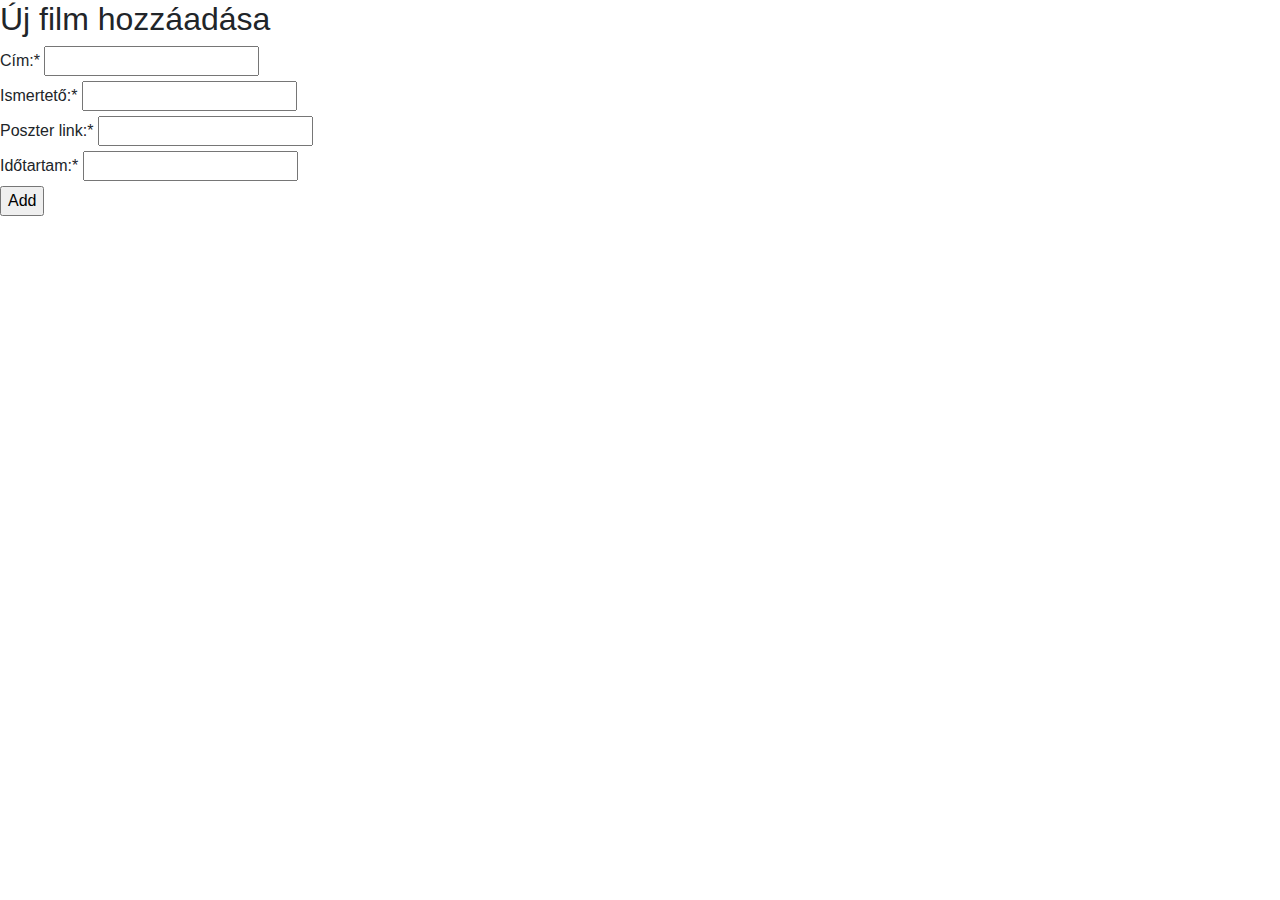
<file: JavaSpringProject/complete/out/production/resources/templates/addMovie.html>
<!DOCTYPE HTML>
<html xmlns:th="http://www.thymeleaf.org">
<head>
    <title>Add new movie</title>
    <meta http-equiv="Content-Type" content="text/html; charset=UTF-8"/>
	<meta name="viewport" content="width=device-width, initial-scale=1">
	<link rel="stylesheet" href="https://stackpath.bootstrapcdn.com/bootstrap/4.3.1/css/bootstrap.min.css" integrity="sha384-ggOyR0iXCbMQv3Xipma34MD+dH/1fQ784/j6cY/iJTQUOhcWr7x9JvoRxT2MZw1T" crossorigin="anonymous">
	<link rel="stylesheet" type="text/css" th:href="@{css/style.css}">
	<link rel="stylesheet" href="https://cdnjs.cloudflare.com/ajax/libs/font-awesome/4.7.0/css/font-awesome.min.css">
</head>
<body>
	<header th:insert="adminHeader.html :: header"> </header>
	<h2>Új film hozzáadása</h2>
	<form th:action="@{/addMovie}" th:object="${movie}" method="POST">

		<label>Cím:<span class="required">*</span></label>
		<input type="text" required th:field="*{title}"/>
		<br>
		<label>Ismertető:<span class="required">*</span></label>
		<input type="text" required th:field="*{description}"  />
		<br>
		<label>Poszter link:<span class="required">*</span></label>
		<input type="text" required th:field="*{posterLink}" />
		<br>
		<label>Időtartam:<span class="required">*</span></label>
		<input type="number" required th:field="*{durationInMinutes}" />
		<br>
		<input type="submit" value="Add" />
	</form>

</body>
</html>
</file>
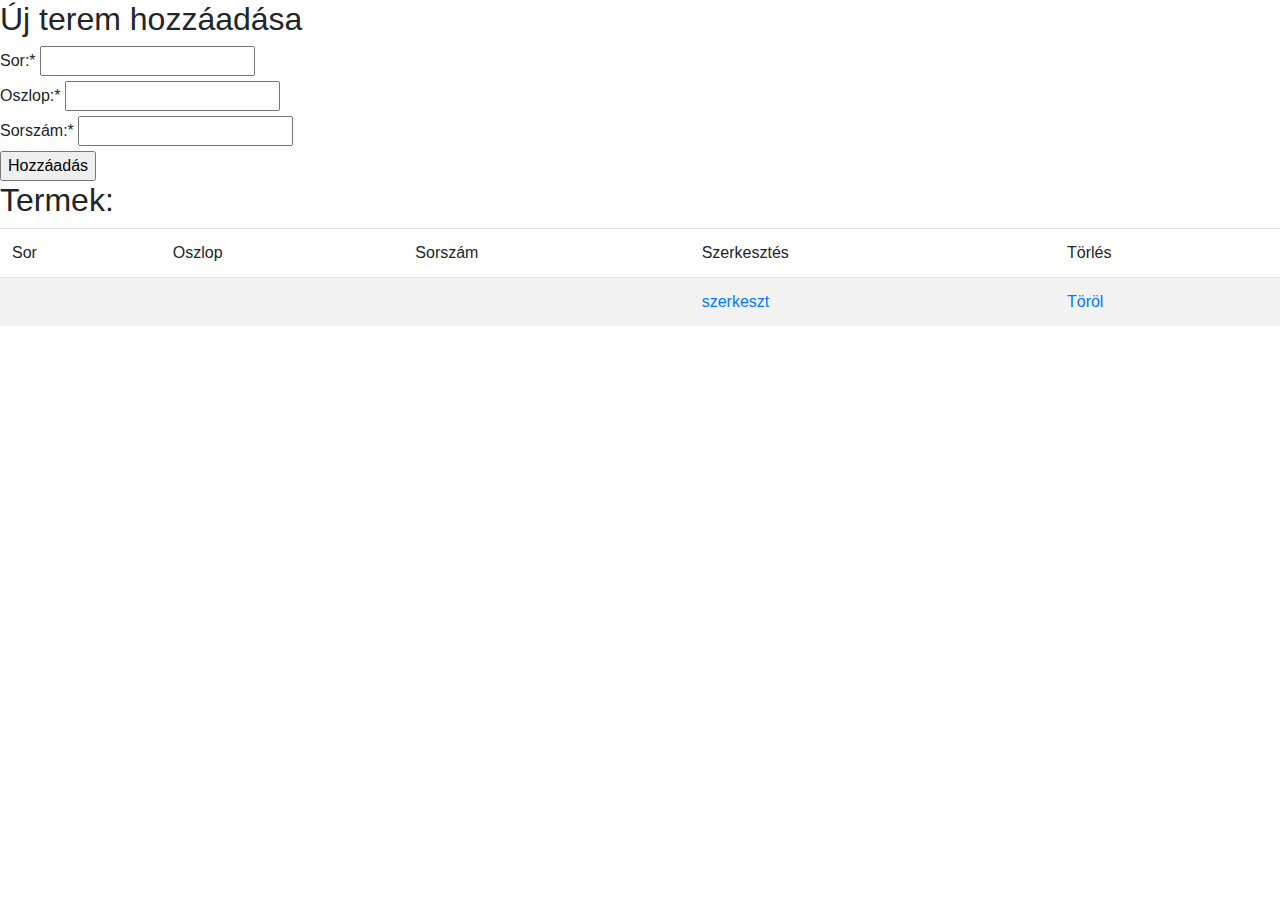
<file: JavaSpringProject/complete/out/production/resources/templates/addRoom.html>
<!DOCTYPE HTML>
<html xmlns:th="http://www.thymeleaf.org">
<head>
    <title>Termek módosítása</title>
    <meta http-equiv="Content-Type" content="text/html; charset=UTF-8"/>
    <meta name="viewport" content="width=device-width, initial-scale=1">
	<link rel="stylesheet" href="https://stackpath.bootstrapcdn.com/bootstrap/4.3.1/css/bootstrap.min.css" integrity="sha384-ggOyR0iXCbMQv3Xipma34MD+dH/1fQ784/j6cY/iJTQUOhcWr7x9JvoRxT2MZw1T" crossorigin="anonymous">
    <link rel="stylesheet" type="text/css" th:href="@{css/style.css}">
    <link rel="stylesheet" href="https://cdnjs.cloudflare.com/ajax/libs/font-awesome/4.7.0/css/font-awesome.min.css">
</head>
<body>
<header th:insert="adminHeader.html :: header"> </header>
    <h2>Új terem hozzáadása</h2>
    <form th:action="@{/addRoom}" th:object="${newRoom}" method="POST">
        <label>Sor:<span class="required">*</span></label>
        <input type="number" required th:field="*{rowCount}" />
        <br>
        <label>Oszlop:<span class="required">*</span></label>
        <input type="number" required th:field="*{colCount}" />
        <br>
		<label>Sorszám:<span class="required">*</span></label>
		<input type="number" required th:field="*{roomNumber}" />
		<br>
        <input type="submit" value="Hozzáadás" />
    </form>

	<h2> Termek:</h2> 	
	<table class="table table-striped">
		<thead>
			<tr>
				<td>Sor</td>
				<td>Oszlop</td>
				<td>Sorszám</td>
				<td>Szerkesztés</td>
				<td>Törlés</td>
			</tr>
		</thead>
		<tbody>
			<tr th:each="room : ${rooms}">
				<td th:text="${room.rowCount}"></td>
				<td th:text="${room.colCount}"></td>
				<td th:text="${room.roomNumber}"></td>
				<td><a href="#" th:href="@{/editRoom/} + ${room.id}">szerkeszt</a></td>
				<td><a href="#" th:href="@{/deleteRoom/} + ${room.id}">Töröl</a></td> 
				<!-- <td><input type="button" value="X" th:onclick="'javascript:deleteRoom(\'' + ${room.id} + '\');'" /></td> -->
			</tr>
		</tbody>	
	</table>	
</body>
</html>
</file>
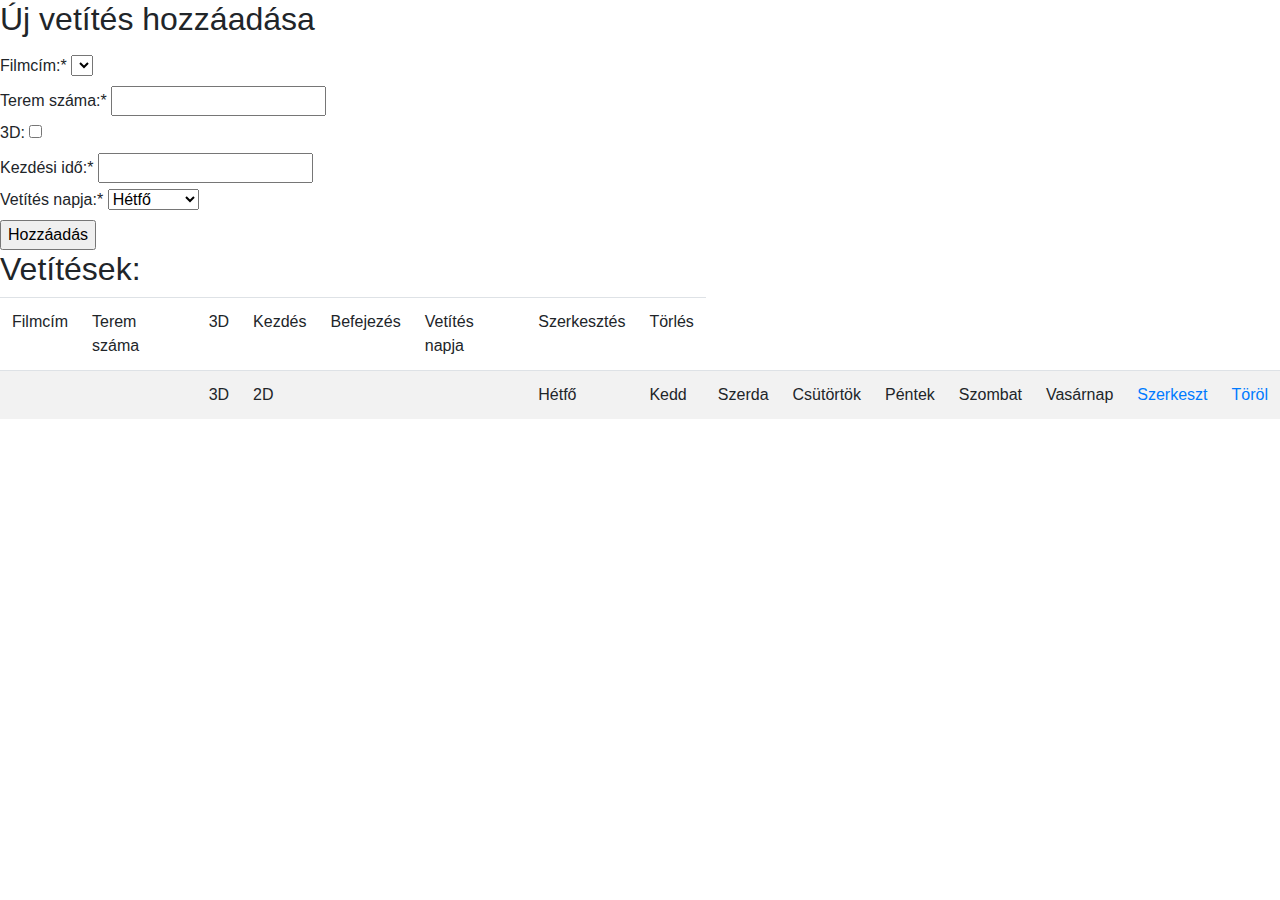
<file: JavaSpringProject/complete/out/production/resources/templates/addScreening.html>
<!DOCTYPE HTML>
<html xmlns:th="http://www.thymeleaf.org">
<head>
    <title>Vetítések módosítása</title>
    <meta http-equiv="Content-Type" content="text/html; charset=UTF-8"/>
    <meta name="viewport" content="width=device-width, initial-scale=1">
	<link rel="stylesheet" href="https://stackpath.bootstrapcdn.com/bootstrap/4.3.1/css/bootstrap.min.css" integrity="sha384-ggOyR0iXCbMQv3Xipma34MD+dH/1fQ784/j6cY/iJTQUOhcWr7x9JvoRxT2MZw1T" crossorigin="anonymous">
    <link rel="stylesheet" type="text/css" th:href="@{css/style.css}">
    <link rel="stylesheet" href="https://cdnjs.cloudflare.com/ajax/libs/font-awesome/4.7.0/css/font-awesome.min.css">
</head>
<body>
<header th:insert="adminHeader.html :: header"> </header>
    <h2>Új vetítés hozzáadása</h2>
	<p th:text="${title}"></p>
    <form th:action="@{/addScreening}" th:object="${newScreening}" method="POST">
		<label>Filmcím:<span class="required">*</span></label>
		<select th:field="*{movieTitle}">
			<option th:each="entry : ${#lists.toList(titleSet)}" th:value="${entry}" th:utext="${entry}"></option>
		</select>	
        <!-- <input type="text" required th:field="*{movieId}" /> -->
        <br>
        <label>Terem száma:<span class="required">*</span></label>
        <input type="number" required th:field="*{roomNumber}" />
        <br>
		<label>3D:</label>
        <input type="checkbox" value="3D" th:field="*{is3D}" />
        <br>
		<label>Kezdési idő:<span class="required">*</span></label>
		<input type="text" required th:field="*{startTime}" />
		<br>	
		<label>Vetítés napja:<span class="required">*</span></label>
		<select th:field="*{startDay}">
			<option th:value="Monday">Hétfő</option>
			<option th:value="Tuesday">Kedd</option>
			<option th:value="Wednesday">Szerda</option>
			<option th:value="Thursday">Csütörtök</option>
			<option th:value="Friday">Péntek</option>
			<option th:value="Saturday">Szombat</option>
			<option th:value="Sunday">Vasárnap</option>
		</select>
		<!-- <input type="text" required th:field="*{startDay}" /> -->
		<br>
        <input type="submit" value="Hozzáadás" />
    </form>

	<h2>Vetítések:</h2> 	
	<table class="table table-striped">
		<thead>
			<tr>
				<td>Filmcím</td>
				<td>Terem száma</td>
				<td>3D</td>
				<td>Kezdés</td>
				<td>Befejezés</td>
				<td>Vetítés napja</td>
				<td>Szerkesztés</td>
				<td>Törlés</td>
			</tr>
		</thead>
		<tbody>
			<tr th:each="screening : ${screenings}">
				<td th:text="${screening.movieTitle}"></td>
				<td th:text="${screening.roomNumber}"></td>
				<div th:switch="${screening.is3D}">
					<td th:case="true">3D</td>
					<td th:case="false">2D</td>
				</div>
				<!-- <td th:text="${screening.is3D}"></td> -->
				<td th:text="${screening.startTime}"></td>
				<td th:text="${screening.endTime}"></td>
				<div th:switch="${screening.startDay}">
					<td th:case="'Monday'">Hétfő</td>
					<td th:case="'Tuesday'">Kedd</td>
					<td th:case="'Wednesday'">Szerda</td>
					<td th:case="'Thursday'">Csütörtök</td>
					<td th:case="'Friday'">Péntek</td>
					<td th:case="'Saturday'">Szombat</td>
					<td th:case="'Sunday'">Vasárnap</td>
				</div>
				<!-- <td th:text="${screening.startDay}"></td> -->
				<td><a href="#" th:href="@{/editScreening/} + ${screening.id}">Szerkeszt</a></td>
				<td><a href="#" th:href="@{/deleteScreening/} + ${screening.id}">Töröl</a></td> 
			</tr>
		</tbody>	
	</table>	
</body>
</html>
</file>
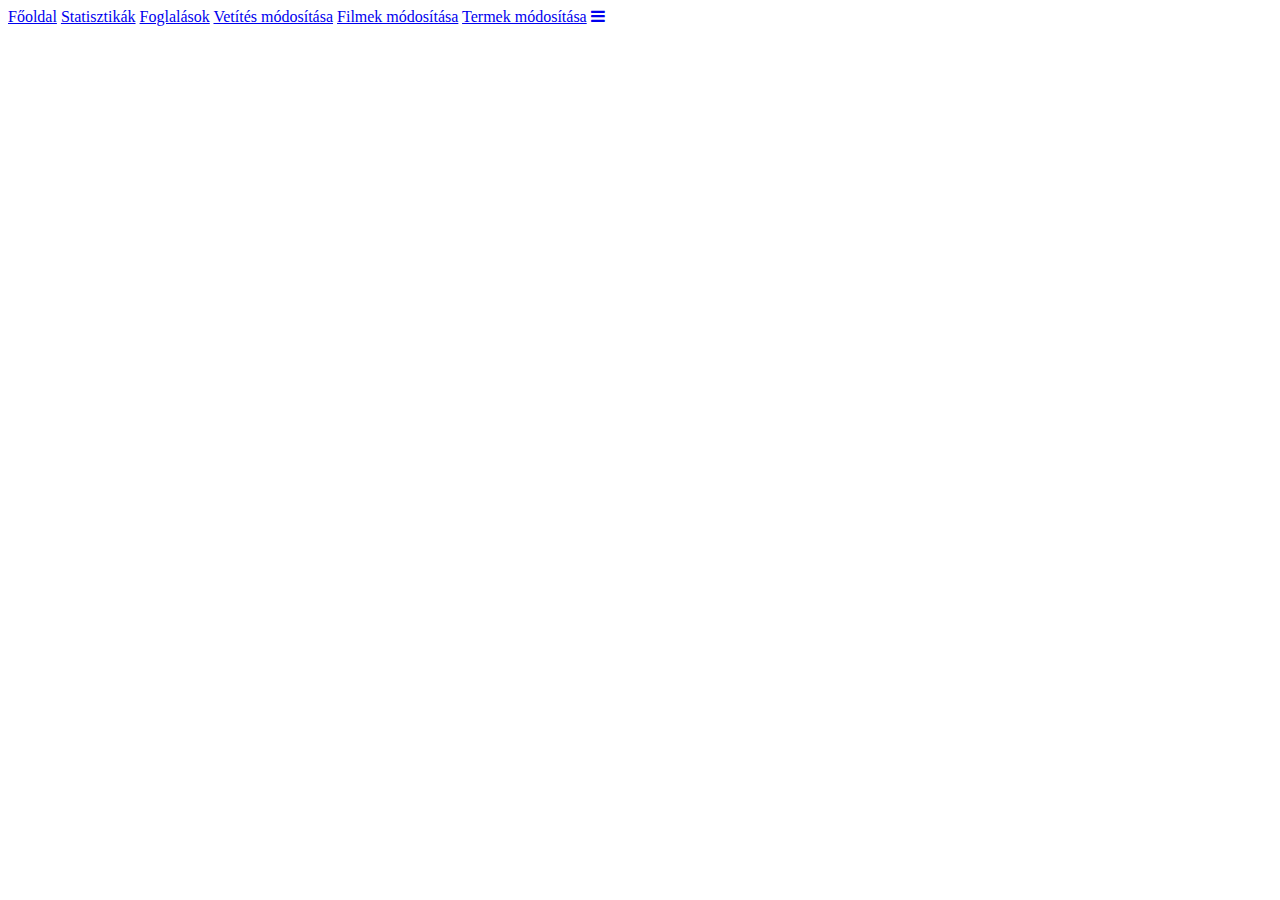
<file: JavaSpringProject/complete/out/production/resources/templates/adminHeader.html>
<!DOCTYPE HTML>
<html xmlns:th="http://www.thymeleaf.org">
<head th:fragment="headerfiles">
    <meta charset="UTF-8" />
    <link rel="stylesheet" type="text/css" th:href="@{css/style.css}">
    <link rel="stylesheet" href="https://cdnjs.cloudflare.com/ajax/libs/font-awesome/4.7.0/css/font-awesome.min.css">
</head>
<body>
<div th:fragment="header" class="topnav" id="myTopnav">
    <a href="/" class="active">Főoldal</a>
    <a href="/admin">Statisztikák</a>
    <a href="/reservations">Foglalások</a>
    <a href="/addScreening">Vetítés módosítása</a>
    <a href="/addMovie">Filmek módosítása</a>
    <a href="/addRoom">Termek módosítása</a>
    <a href="javascript:void(0);" class="icon" onclick="myFunction()">
        <i class="fa fa-bars"></i>
    </a>
    <script>
    function myFunction() {
        var x = document.getElementById("myTopnav");
        if (x.className === "topnav") {
            x.className += " responsive";
        } else {
            x.className = "topnav";
        }
    }
</script>
</div>
</body>
</file>
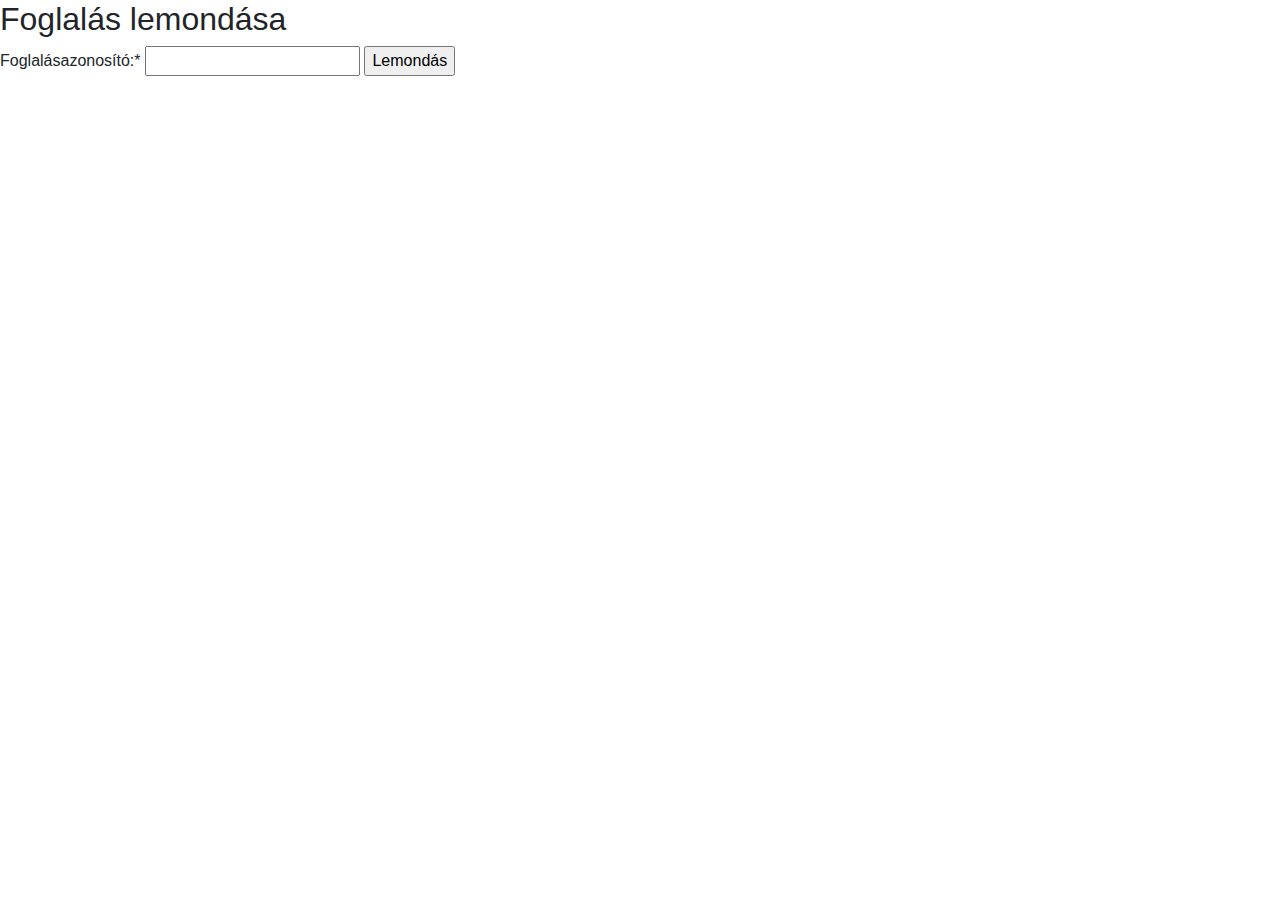
<file: JavaSpringProject/complete/out/production/resources/templates/cancelReservation.html>
<!DOCTYPE HTML>
<html xmlns:th="http://www.thymeleaf.org">
<head>
    <title>Add new movie</title>
    <meta http-equiv="Content-Type" content="text/html; charset=UTF-8"/>
    <meta name="viewport" content="width=device-width, initial-scale=1">
    <link rel="stylesheet" href="https://stackpath.bootstrapcdn.com/bootstrap/4.3.1/css/bootstrap.min.css" integrity="sha384-ggOyR0iXCbMQv3Xipma34MD+dH/1fQ784/j6cY/iJTQUOhcWr7x9JvoRxT2MZw1T" crossorigin="anonymous">
    <link rel="stylesheet" type="text/css" th:href="@{css/style.css}">
    <link rel="stylesheet" href="https://cdnjs.cloudflare.com/ajax/libs/font-awesome/4.7.0/css/font-awesome.min.css">
</head>
<body>
<header th:insert="userHeader.html :: header"> </header>
<h2>Foglalás lemondása</h2>
<form th:action="@{/cancelReservation}" th:object="${reservation}" method="POST">
    <label>Foglalásazonosító:<span class="required">*</span></label>
    <input type="text" required th:field="*{id}"/>
    <input type="submit" value="Lemondás" />
</form>

</body>
</html>
</file>
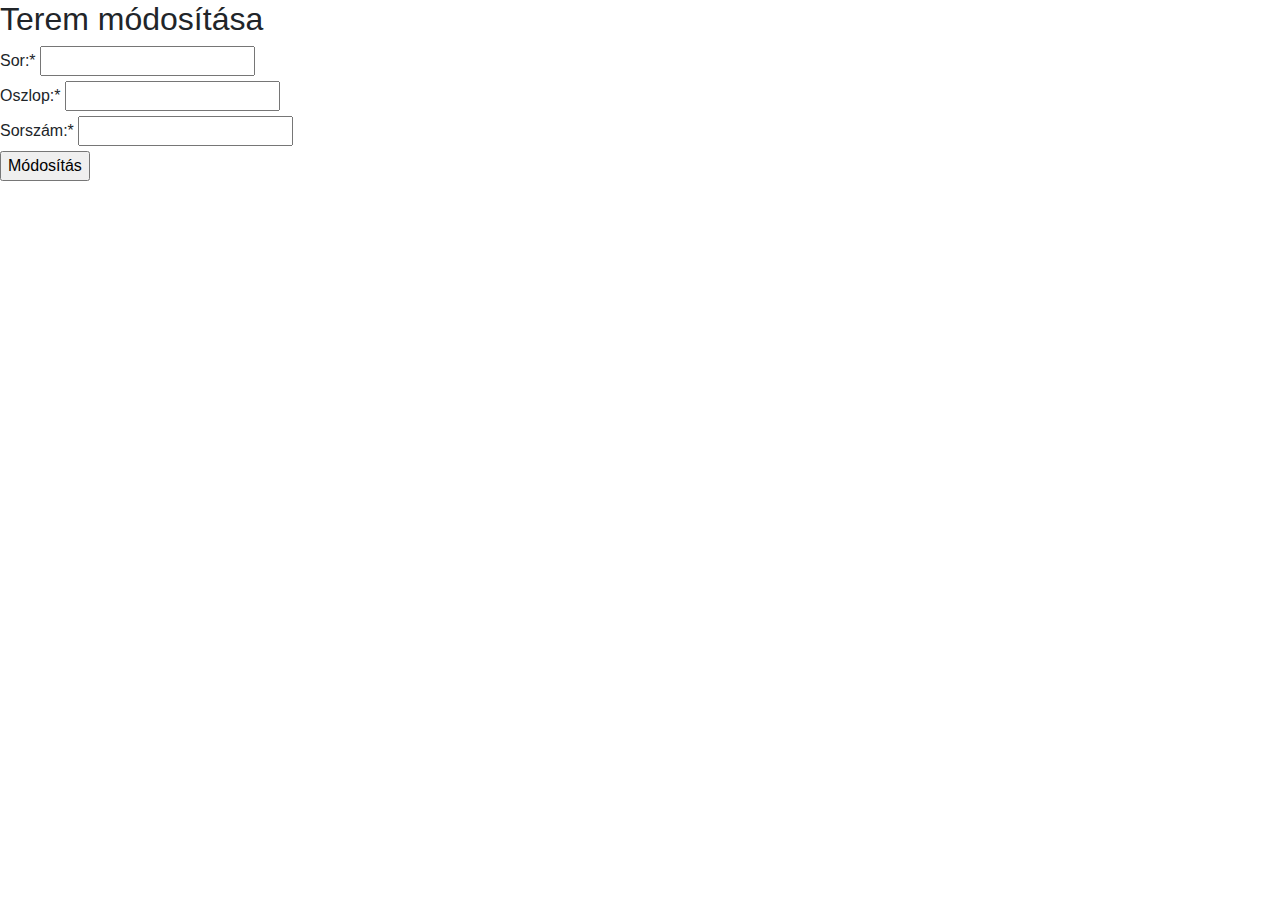
<file: JavaSpringProject/complete/out/production/resources/templates/editRoom.html>
<!DOCTYPE HTML>
<html xmlns:th="http://www.thymeleaf.org">
<head>
    <title>Terem módosítása</title>
    <meta http-equiv="Content-Type" content="text/html; charset=UTF-8"/>
    <meta name="viewport" content="width=device-width, initial-scale=1">
	<link rel="stylesheet" href="https://stackpath.bootstrapcdn.com/bootstrap/4.3.1/css/bootstrap.min.css" integrity="sha384-ggOyR0iXCbMQv3Xipma34MD+dH/1fQ784/j6cY/iJTQUOhcWr7x9JvoRxT2MZw1T" crossorigin="anonymous">
    <link rel="stylesheet" type="text/css" th:href="@{/css/style.css}">
    <link rel="stylesheet" href="https://cdnjs.cloudflare.com/ajax/libs/font-awesome/4.7.0/css/font-awesome.min.css">

</head>
<body>
<header th:insert="adminHeader.html :: header"> </header>
    <h2>Terem módosítása</h2>
    <form th:action="@{/addRoom}" th:object="${roomToEdit}" method="POST">
		<input type="hidden" th:field="*{id}" />
        <label>Sor:<span class="required">*</span></label>
        <input type="number" required th:field="*{rowCount}" />
        <br>
        <label>Oszlop:<span class="required">*</span></label>
        <input type="number" required th:field="*{colCount}" />	
        <br>
        <label>Sorszám:<span class="required">*</span></label>
        <input type="number" required th:field="*{roomNumber}" />
        <br>
        <input type="submit" value="Módosítás" />
    </form>


	
</body>
</html>
</file>
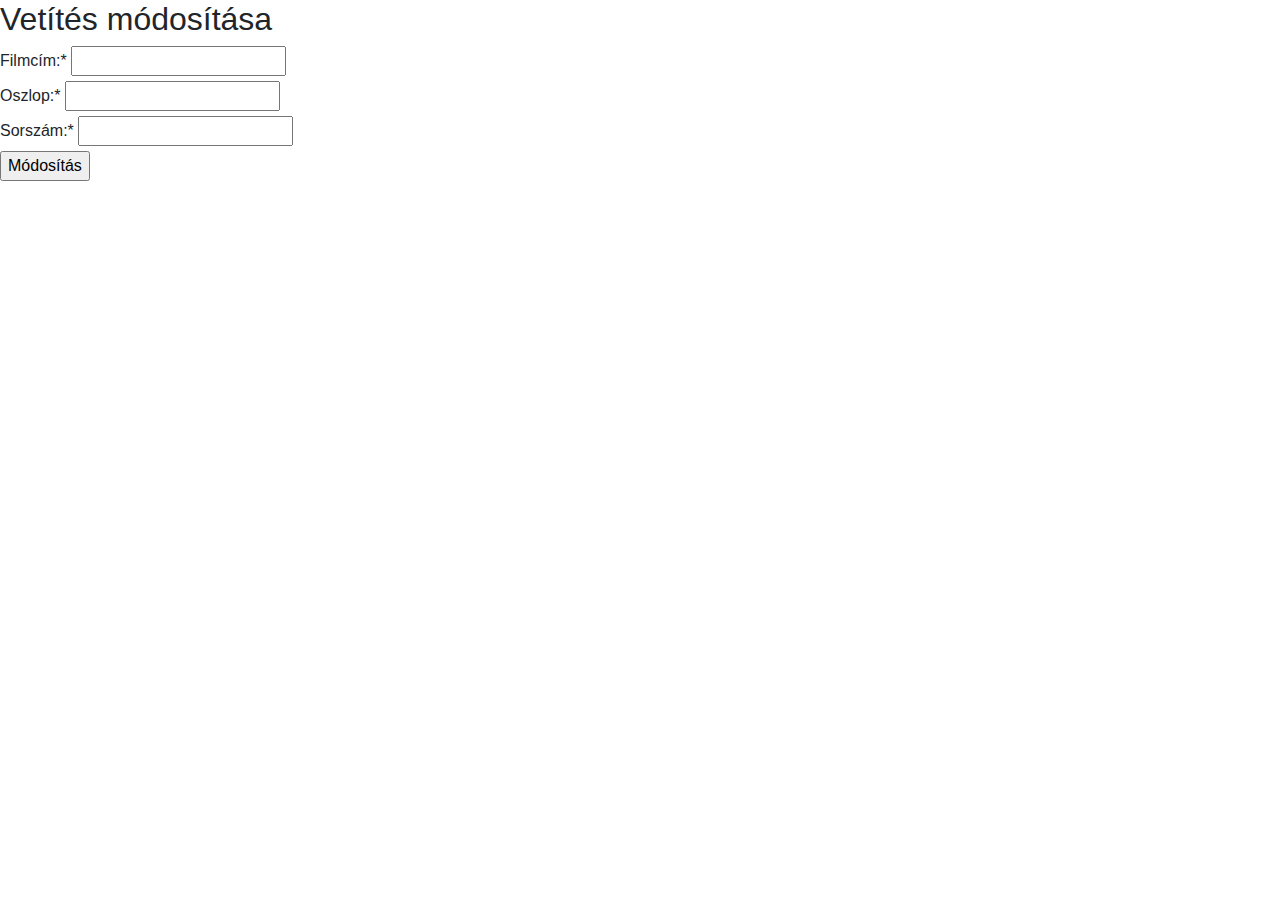
<file: JavaSpringProject/complete/out/production/resources/templates/editScreening.html>
<!DOCTYPE HTML>
<html xmlns:th="http://www.thymeleaf.org">
<head>
    <title>Vetítés módosítása</title>
    <meta http-equiv="Content-Type" content="text/html; charset=UTF-8"/>
    <meta name="viewport" content="width=device-width, initial-scale=1">
	<link rel="stylesheet" href="https://stackpath.bootstrapcdn.com/bootstrap/4.3.1/css/bootstrap.min.css" integrity="sha384-ggOyR0iXCbMQv3Xipma34MD+dH/1fQ784/j6cY/iJTQUOhcWr7x9JvoRxT2MZw1T" crossorigin="anonymous">
    <link rel="stylesheet" type="text/css" th:href="@{/css/style.css}">
    <link rel="stylesheet" href="https://cdnjs.cloudflare.com/ajax/libs/font-awesome/4.7.0/css/font-awesome.min.css">

</head>
<body>
<header th:insert="adminHeader.html :: header"> </header>
    <h2>Vetítés módosítása</h2>
    <form th:action="@{/addScreening}" th:object="${screeningToEdit}" method="POST">
		<input type="hidden" th:field="*{id}" />
        <label>Filmcím:<span class="required">*</span></label>
        <input type="text" required th:field="*{rowCount}" />
        <br>
        <label>Oszlop:<span class="required">*</span></label>
        <input type="number" required th:field="*{colCount}" />	
        <br>
        <label>Sorszám:<span class="required">*</span></label>
        <input type="number" required th:field="*{roomNumber}" />
        <br>
        <input type="submit" value="Módosítás" />
    </form>


	
</body>
</html>
</file>
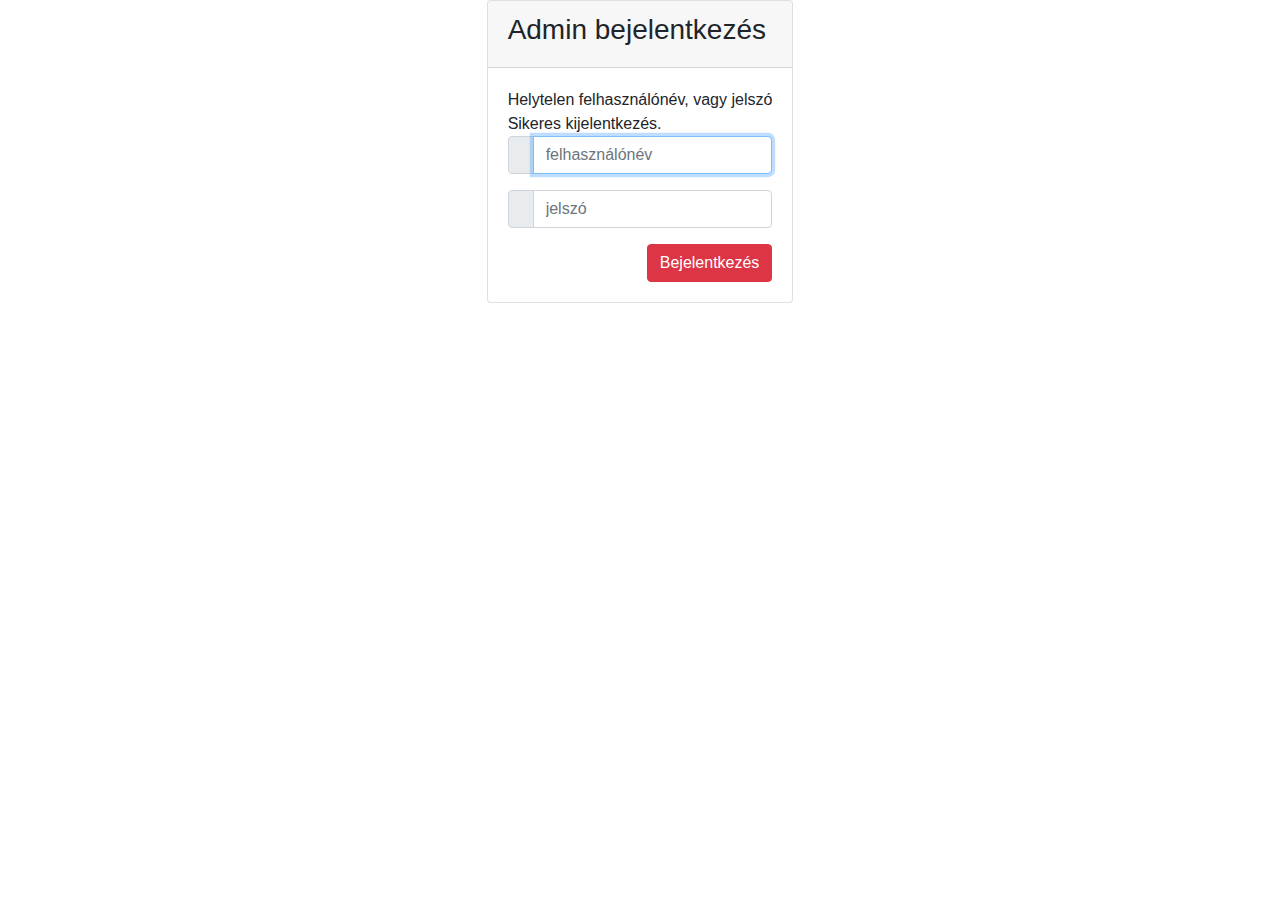
<file: JavaSpringProject/complete/out/production/resources/templates/login.html>
<!DOCTYPE html>
<html xmlns="http://www.w3.org/1999/xhtml" xmlns:th="http://www.thymeleaf.org"
      xmlns:sec="http://www.thymeleaf.org/thymeleaf-extras-springsecurity3">
<head>
    <title>Login</title>
    <link rel="stylesheet" type="text/css" th:href="@{css/style.css}">
    <link rel="stylesheet" href="https://stackpath.bootstrapcdn.com/bootstrap/4.3.1/css/bootstrap.min.css" integrity="sha384-ggOyR0iXCbMQv3Xipma34MD+dH/1fQ784/j6cY/iJTQUOhcWr7x9JvoRxT2MZw1T" crossorigin="anonymous">
    <link rel="stylesheet" href="https://use.fontawesome.com/releases/v5.3.1/css/all.css" integrity="sha384-mzrmE5qonljUremFsqc01SB46JvROS7bZs3IO2EmfFsd15uHvIt+Y8vEf7N7fWAU" crossorigin="anonymous">
</head>
<body>
<div class="container">
    <div class="d-flex justify-content-center h-100">
        <div class="card">
            <div class="card-header">
                <h3>Admin bejelentkezés</h3>
            </div>
            <div class="card-body">
                <div th:if="${param.error}" class="warning">
                    Helytelen felhasználónév, vagy jelszó
                </div>
                <div th:if="${param.logout}">
                    Sikeres kijelentkezés.
                </div>
                <form th:action="@{/login}" method="post">
                    <div class="input-group form-group">
                        <div class="input-group-prepend">
                            <span class="input-group-text"><i class="fas fa-user"></i></span>
                        </div>
                        <input type="text" name="username" class="form-control" placeholder="felhasználónév" autofocus>
                    </div>
                    <div class="input-group form-group">
                        <div class="input-group-prepend">
                            <span class="input-group-text"><i class="fas fa-key"></i></span>
                        </div>
                        <input type="password" name="password" class="form-control" placeholder="jelszó">
                    </div>
                    <div class="form-group">
                        <input type="submit" value="Bejelentkezés" class="btn btn-danger float-right">
                    </div>
                </form>
            </div>
        </div>
    </div>
</div>
</body>
</html>
</file>
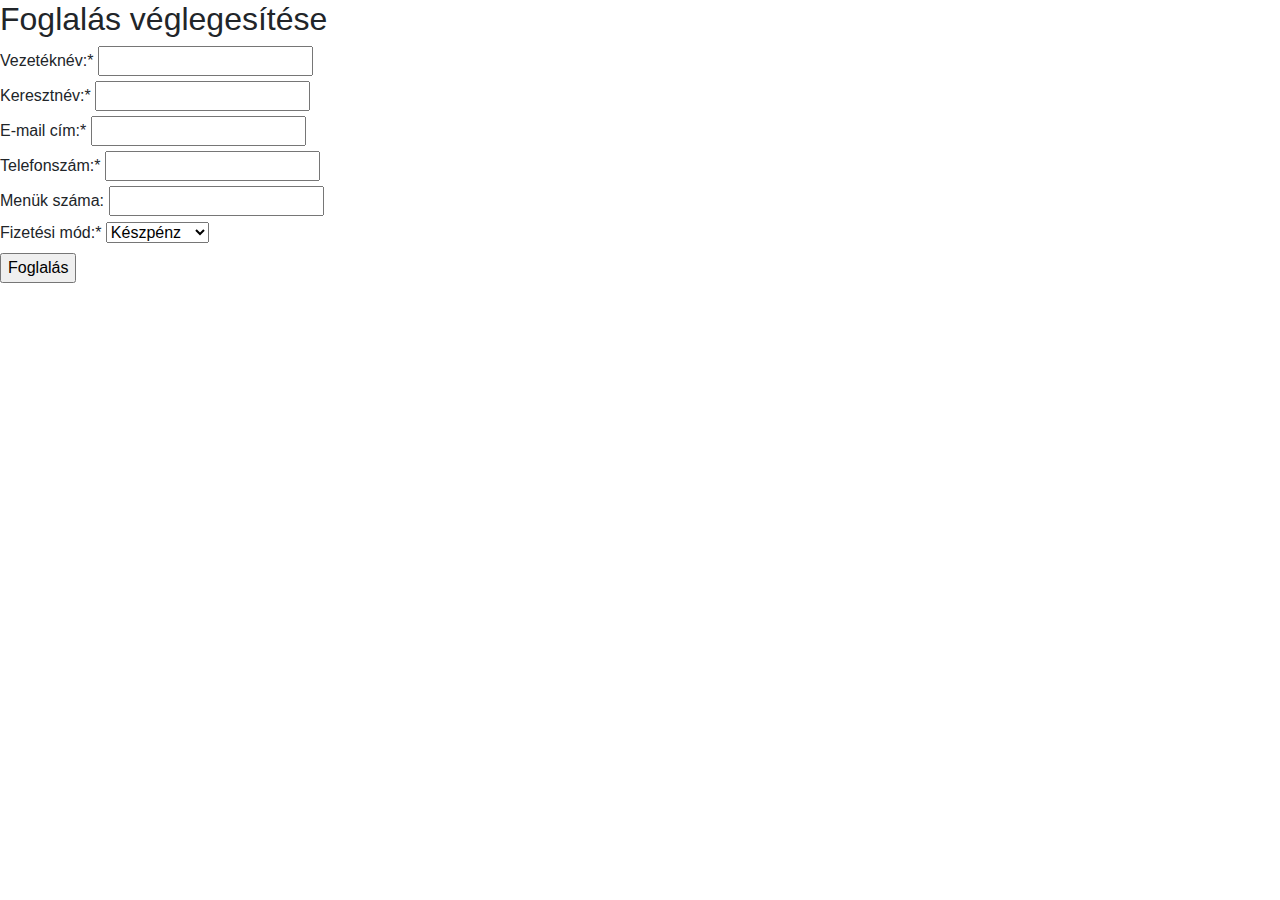
<file: JavaSpringProject/complete/out/production/resources/templates/reservationForm.html>
<!DOCTYPE HTML>
<html xmlns:th="http://www.thymeleaf.org">
<head>
    <title>Foglalás véglegesítése</title>
    <meta http-equiv="Content-Type" content="text/html; charset=UTF-8"/>
    <meta name="viewport" content="width=device-width, initial-scale=1">
    <link rel="stylesheet" href="https://stackpath.bootstrapcdn.com/bootstrap/4.3.1/css/bootstrap.min.css" integrity="sha384-ggOyR0iXCbMQv3Xipma34MD+dH/1fQ784/j6cY/iJTQUOhcWr7x9JvoRxT2MZw1T" crossorigin="anonymous">
    <link rel="stylesheet" type="text/css" th:href="@{css/style.css}">
    <link rel="stylesheet" href="https://cdnjs.cloudflare.com/ajax/libs/font-awesome/4.7.0/css/font-awesome.min.css">
</head>
<body>
<header th:insert="adminHeader.html :: header"> </header>
<h2>Foglalás véglegesítése</h2>
<form th:action="@{/}" th:object="${reservation}" method="POST">
    <input type="hidden" required th:field="*{id}"/>
    <label>Vezetéknév:<span class="required">*</span></label>
    <input type="text" required th:field="*{firstname}"/>
    <br>
    <label>Keresztnév:<span class="required">*</span></label>
    <input type="text" required th:field="*{lastname}"  />
    <br>
    <label>E-mail cím:<span class="required">*</span></label>
    <input type="text" required th:field="*{email}" />
    <br>
    <label>Telefonszám:<span class="required">*</span></label>
    <input type="text" required th:field="*{phoneNumber}" />
    <br>
    <label>Menük száma:</label>
    <input type="number" required th:field="*{menuNumber}" />
    <br>
    <label>Fizetési mód:<span class="required">*</span></label>
	<select th:field="*{paymentType}">
		<option th:value="1">Készpénz</option>
		<option th:value="2">Bankkártya</option>
	</select>
    <!-- <input type="number" required th:field="*{paymentType}" /> -->
    <br>
    <input type="submit" value="Foglalás" />
</form>

<script>

</script>

</body>
</html>
</file>
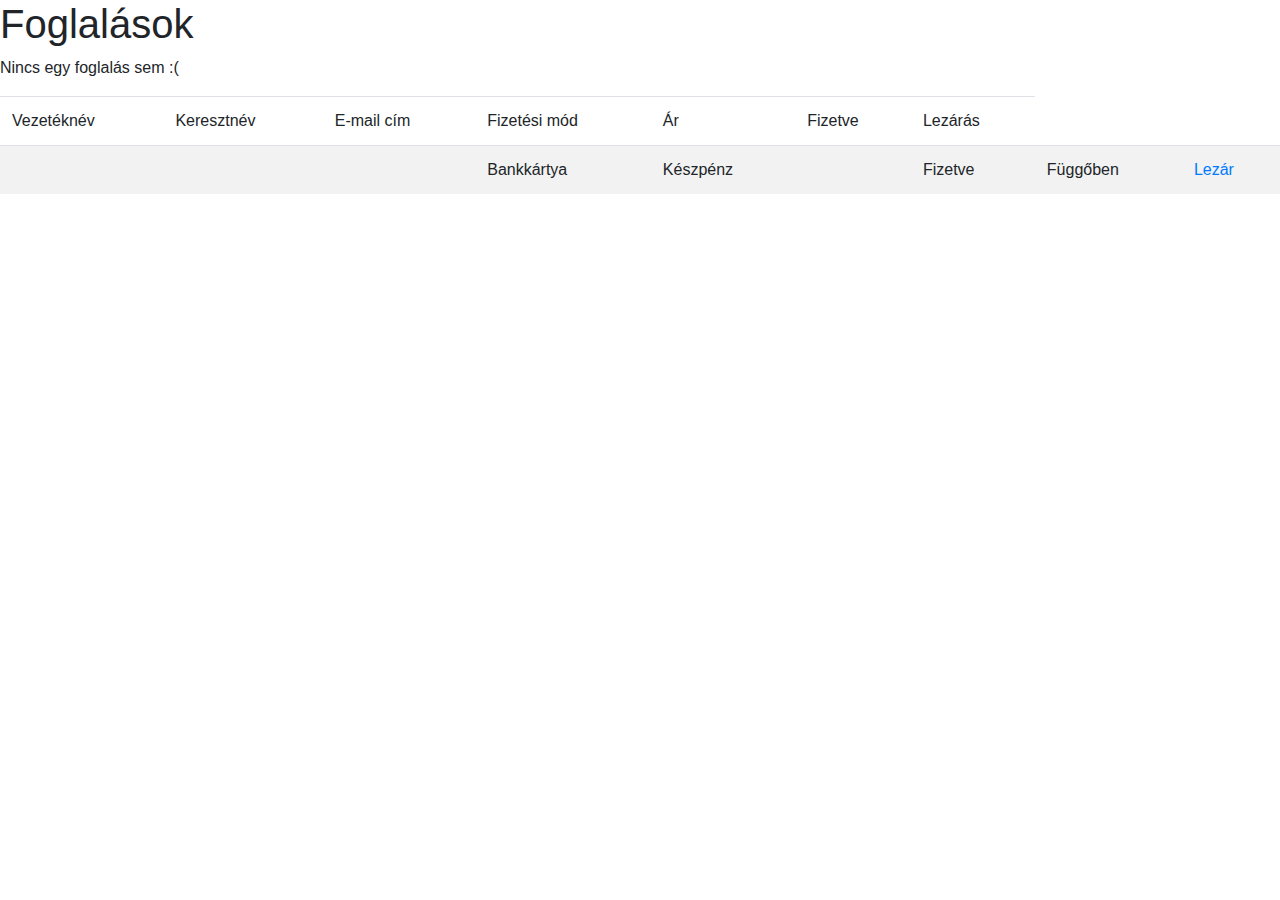
<file: JavaSpringProject/complete/out/production/resources/templates/reservations.html>
<!DOCTYPE HTML>
<html xmlns:th="http://www.thymeleaf.org">
<head>
    <title>Foglalások</title>
    <meta http-equiv="Content-Type" content="text/html; charset=UTF-8"/>
    <meta name="viewport" content="width=device-width, initial-scale=1">
	<link rel="stylesheet" href="https://stackpath.bootstrapcdn.com/bootstrap/4.3.1/css/bootstrap.min.css" integrity="sha384-ggOyR0iXCbMQv3Xipma34MD+dH/1fQ784/j6cY/iJTQUOhcWr7x9JvoRxT2MZw1T" crossorigin="anonymous">
    <link rel="stylesheet" type="text/css" th:href="@{css/style.css}">
    <link rel="stylesheet" href="https://cdnjs.cloudflare.com/ajax/libs/font-awesome/4.7.0/css/font-awesome.min.css">
</head>
<body>
	<header th:insert="adminHeader.html :: header"> </header>
	<h1>Foglalások</h1>	
	<p th:if="${#lists.isEmpty(reservations)}">Nincs egy foglalás sem :(</p>
	<table th:if="${not #lists.isEmpty(reservations)}" class="table table-striped">
		<thead>
			<tr>
				<td>Vezetéknév</td>
				<td>Keresztnév</td>
				<td>E-mail cím</td>
				<td>Fizetési mód</td>
				<td>Ár</td>
				<td>Fizetve</td>
				<td>Lezárás</td>
			</tr>
		</thead>
		<tbody>
			<tr th:each="reservation : ${reservations}">
				<td th:text="${reservation.firstname}"></td>
				<td th:text="${reservation.lastname}"></td>
				<td th:text="${reservation.email}"></td>
				<div th:switch="${reservation.paymentType}">
					<td th:case="2">Bankkártya</td>
					<td th:case="*">Készpénz</td>
				</div>
				<td th:text="${reservation.cost}"></td>
				<td th:if="${reservation.paid}">Fizetve</td>
				<td th:unless="${reservation.paid}">Függőben</td>
				<td><a href="#" th:href="@{/closeReservation/} + ${reservation.id}">Lezár</a></td>
				
				<!-- <td><a href="#" th:href="@{/deleteReservation/} + ${reservation.id}">Töröl</a></td>  -->
				<!-- <td><input type="button" value="X" th:onclick="'javascript:deleteRoom(\'' + ${room.id} + '\');'" /></td> -->
			</tr>
		</tbody>	
	</table>
	



</body>
</html>
</file>
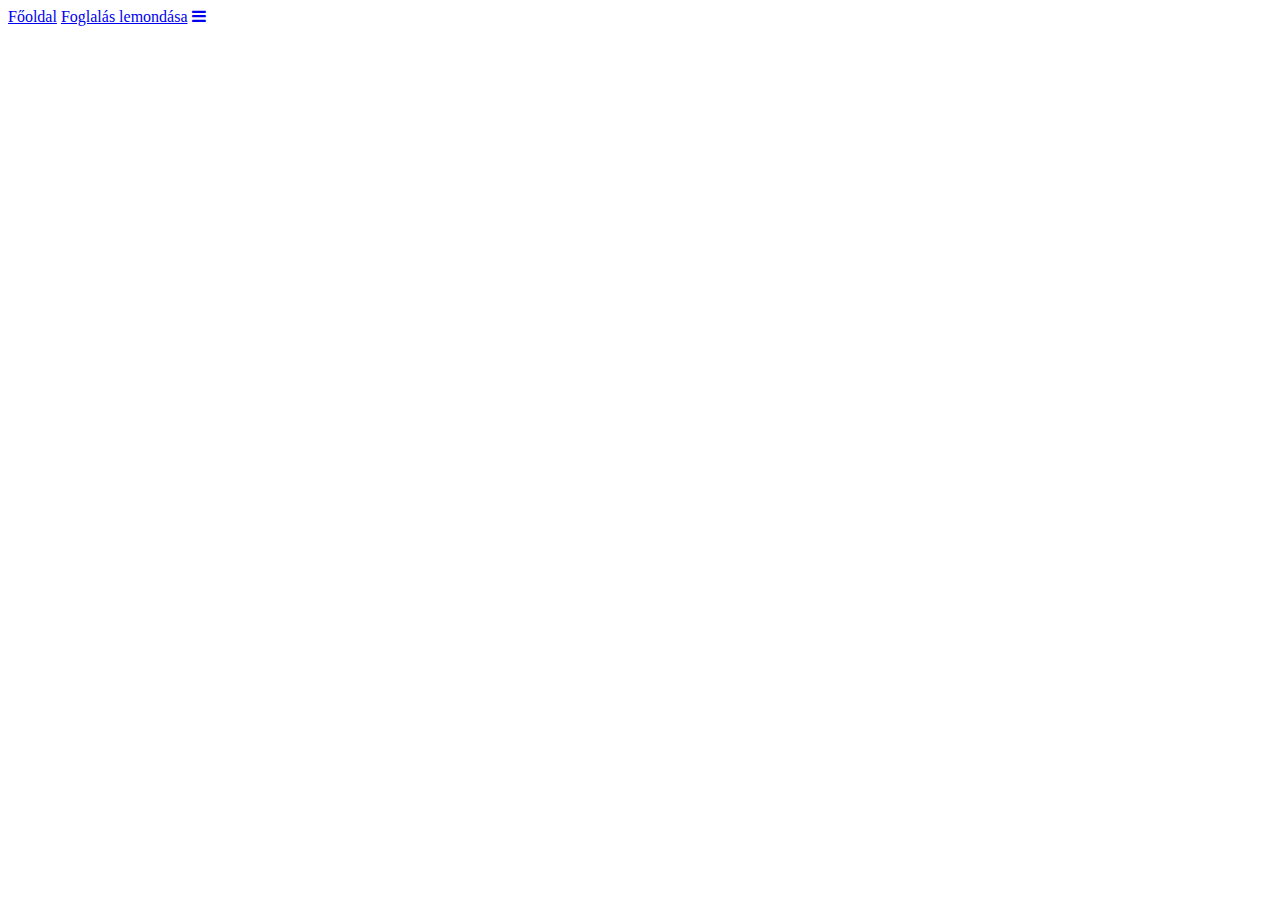
<file: JavaSpringProject/complete/out/production/resources/templates/userHeader.html>
<!DOCTYPE HTML>
<html xmlns:th="http://www.thymeleaf.org">
<head th:fragment="headerfiles">
    <meta charset="UTF-8" />
    <link rel="stylesheet" type="text/css" th:href="@{css/style.css}">
    <link rel="stylesheet" href="https://cdnjs.cloudflare.com/ajax/libs/font-awesome/4.7.0/css/font-awesome.min.css">
</head>
<body>
<div th:fragment="header" class="topnav" id="myTopnav">
    <a href="/" class="active">Főoldal</a>
    <a href="/cancelReservation">Foglalás lemondása</a>
    <a href="javascript:void(0);" class="icon" onclick="myFunction()">
        <i class="fa fa-bars"></i>
    </a>
    <script>
		function myFunction() {
			var x = document.getElementById("myTopnav");
			if (x.className === "topnav") {
				x.className += " responsive";
			} else {
				x.className = "topnav";
			}
		}
	</script>
</div>
</body>
</file>
